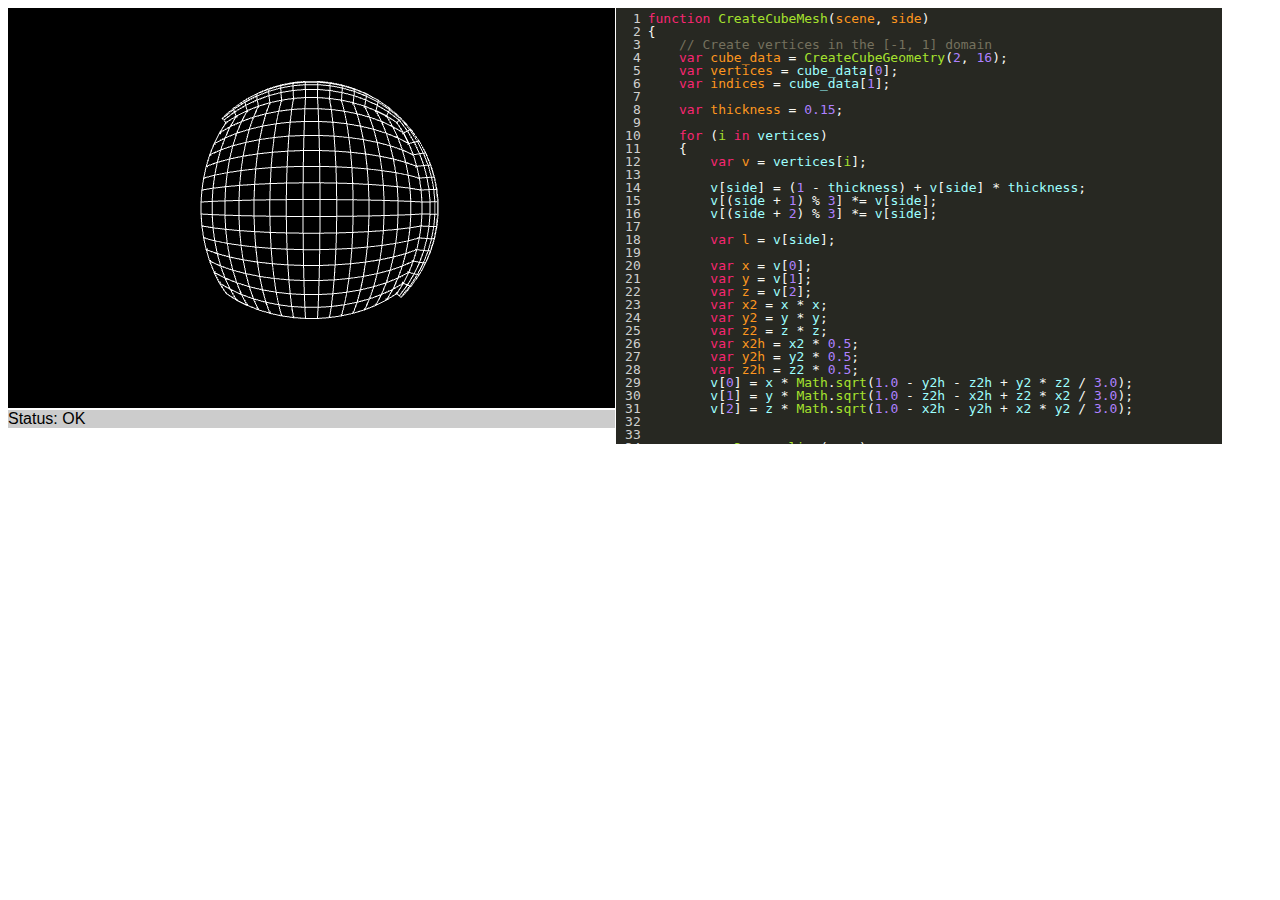
<file: Sandbox/index.html>
<html>
	<body>

 		<link rel="stylesheet" href="Extern/codemirror-3.0/lib/codemirror.css">
 		<link rel="stylesheet" href="Extern/codemirror-3.0/theme/monokai.css">
		<script type="text/javascript" src="Extern/codemirror-3.0/lib/codemirror.js"></script>
		<script type="text/javascript" src="Extern/codemirror-3.0/mode/javascript/javascript.js"></script>

		<script type="text/javascript" src="Extern/gl-matrix-min.js"></script>
		<script type="text/javascript" src="Main.js"></script>

		<div>
			<div id="CanvasHost" style="width:48%; float:left;overflow:hidden; margin-right:1px;">
				<canvas id="MainCanvas" height="400"></canvas>
				<pre id="Status" style="background-color:CCC; margin-top:2px; font-family:Arial;">Status: OK</div>
			</div>

			<div id="CodeEditor" style="width:48%; float:left;">
<textarea id="CodeTextArea">
function CreateCubeMesh(scene, side)
{
	// Create vertices in the [-1, 1] domain
	var cube_data = CreateCubeGeometry(2, 16);
	var vertices = cube_data[0];
	var indices = cube_data[1];
	
	var thickness = 0.15;

	for (i in vertices)
	{
		var v = vertices[i];

		v[side] = (1 - thickness) + v[side] * thickness;
		v[(side + 1) % 3] *= v[side];
		v[(side + 2) % 3] *= v[side];
		
		var l = v[side];
		
		var x = v[0];
		var y = v[1];
		var z = v[2];
		var x2 = x * x;
		var y2 = y * y;
		var z2 = z * z;
		var x2h = x2 * 0.5;
		var y2h = y2 * 0.5;
		var z2h = z2 * 0.5;
		v[0] = x * Math.sqrt(1.0 - y2h - z2h + y2 * z2 / 3.0);
		v[1] = y * Math.sqrt(1.0 - z2h - x2h + z2 * x2 / 3.0);
		v[2] = z * Math.sqrt(1.0 - x2h - y2h + x2 * y2 / 3.0);

				
		vec3.normalize(v, v);
		vec3.scale(v, v, l); 
	}

	scene.AddMesh(vertices, indices);
}

CreateCubeMesh(scene, 0);
CreateCubeMesh(scene, 1);
CreateCubeMesh(scene, 2);
</textarea>
			</div>
		</div>

		<div style="clear:both"></div>

		<script type="text/javascript">
			SetupLiveEditEnvironment("MainCanvas", "CodeTextArea");
		</script>

	</body>
</html>
</file>
<file: Sandbox/Extern/codemirror-3.0/lib/codemirror.css>
/* BASICS */

.CodeMirror {
  /* Set height, width, borders, and global font properties here */
  font-family: monospace;
  height: 300px;
}
.CodeMirror-scroll {
  /* Set scrolling behaviour here */
  overflow: auto;
}

/* PADDING */

.CodeMirror-lines {
  padding: 4px 0; /* Vertical padding around content */
}
.CodeMirror pre {
  padding: 0 4px; /* Horizontal padding of content */
}

.CodeMirror-scrollbar-filler {
  background-color: white; /* The little square between H and V scrollbars */
}

/* GUTTER */

.CodeMirror-gutters {
  border-right: 1px solid #ddd;
  background-color: #f7f7f7;
}
.CodeMirror-linenumbers {}
.CodeMirror-linenumber {
  padding: 0 3px 0 5px;
  min-width: 20px;
  text-align: right;
  color: #999;
}

/* CURSOR */

.CodeMirror pre.CodeMirror-cursor {
  border-left: 1px solid black;
}
/* Shown when moving in bi-directional text */
.CodeMirror pre.CodeMirror-secondarycursor {
  border-left: 1px solid silver;
}
.cm-keymap-fat-cursor pre.CodeMirror-cursor {
  width: auto;
  border: 0;
  background: transparent;
  background: rgba(0, 200, 0, .4);
  filter: progid:DXImageTransform.Microsoft.gradient(startColorstr=#6600c800, endColorstr=#4c00c800);
}
/* Kludge to turn off filter in ie9+, which also accepts rgba */
.cm-keymap-fat-cursor pre.CodeMirror-cursor:not(#nonsense_id) {
  filter: progid:DXImageTransform.Microsoft.gradient(enabled=false);
}
/* Can style cursor different in overwrite (non-insert) mode */
.CodeMirror pre.CodeMirror-cursor.CodeMirror-overwrite {}

/* DEFAULT THEME */

.cm-s-default .cm-keyword {color: #708;}
.cm-s-default .cm-atom {color: #219;}
.cm-s-default .cm-number {color: #164;}
.cm-s-default .cm-def {color: #00f;}
.cm-s-default .cm-variable {color: black;}
.cm-s-default .cm-variable-2 {color: #05a;}
.cm-s-default .cm-variable-3 {color: #085;}
.cm-s-default .cm-property {color: black;}
.cm-s-default .cm-operator {color: black;}
.cm-s-default .cm-comment {color: #a50;}
.cm-s-default .cm-string {color: #a11;}
.cm-s-default .cm-string-2 {color: #f50;}
.cm-s-default .cm-meta {color: #555;}
.cm-s-default .cm-error {color: #f00;}
.cm-s-default .cm-qualifier {color: #555;}
.cm-s-default .cm-builtin {color: #30a;}
.cm-s-default .cm-bracket {color: #997;}
.cm-s-default .cm-tag {color: #170;}
.cm-s-default .cm-attribute {color: #00c;}
.cm-s-default .cm-header {color: blue;}
.cm-s-default .cm-quote {color: #090;}
.cm-s-default .cm-hr {color: #999;}
.cm-s-default .cm-link {color: #00c;}

.cm-negative {color: #d44;}
.cm-positive {color: #292;}
.cm-header, .cm-strong {font-weight: bold;}
.cm-em {font-style: italic;}
.cm-emstrong {font-style: italic; font-weight: bold;}
.cm-link {text-decoration: underline;}

.cm-invalidchar {color: #f00;}

div.CodeMirror span.CodeMirror-matchingbracket {color: #0f0;}
div.CodeMirror span.CodeMirror-nonmatchingbracket {color: #f22;}

/* STOP */

/* The rest of this file contains styles related to the mechanics of
   the editor. You probably shouldn't touch them. */

.CodeMirror {
  line-height: 1;
  position: relative;
  overflow: hidden;
}

.CodeMirror-scroll {
  /* 30px is the magic margin used to hide the element's real scrollbars */
  /* See overflow: hidden in .CodeMirror, and the paddings in .CodeMirror-sizer */
  margin-bottom: -30px; margin-right: -30px;
  padding-bottom: 30px; padding-right: 30px;
  height: 100%;
  outline: none; /* Prevent dragging from highlighting the element */
  position: relative;
}
.CodeMirror-sizer {
  position: relative;
}

/* The fake, visible scrollbars. Used to force redraw during scrolling
   before actuall scrolling happens, thus preventing shaking and
   flickering artifacts. */
.CodeMirror-vscrollbar, .CodeMirror-hscrollbar, .CodeMirror-scrollbar-filler {
  position: absolute;
  z-index: 6;
  display: none;
}
.CodeMirror-vscrollbar {
  right: 0; top: 0;
  overflow-x: hidden;
  overflow-y: scroll;
}
.CodeMirror-hscrollbar {
  bottom: 0; left: 0;
  overflow-y: hidden;
  overflow-x: scroll;
}
.CodeMirror-scrollbar-filler {
  right: 0; bottom: 0;
  z-index: 6;
}

.CodeMirror-gutters {
  position: absolute; left: 0; top: 0;
  height: 100%;
  z-index: 3;
}
.CodeMirror-gutter {
  height: 100%;
  display: inline-block;
  /* Hack to make IE7 behave */
  *zoom:1;
  *display:inline;
}
.CodeMirror-gutter-elt {
  position: absolute;
  cursor: default;
  z-index: 4;
}

.CodeMirror-lines {
  cursor: text;
}
.CodeMirror pre {
  /* Reset some styles that the rest of the page might have set */
  -moz-border-radius: 0; -webkit-border-radius: 0; -o-border-radius: 0; border-radius: 0;
  border-width: 0;
  background: transparent;
  font-family: inherit;
  font-size: inherit;
  margin: 0;
  white-space: pre;
  word-wrap: normal;
  line-height: inherit;
  color: inherit;
  z-index: 2;
  position: relative;
  overflow: visible;
}
.CodeMirror-wrap pre {
  word-wrap: break-word;
  white-space: pre-wrap;
  word-break: normal;
}
.CodeMirror-linebackground {
  position: absolute;
  left: 0; right: 0; top: 0; bottom: 0;
  z-index: 0;
}

.CodeMirror-linewidget {
  position: relative;
  z-index: 2;
}

.CodeMirror-wrap .CodeMirror-scroll {
  overflow-x: hidden;
}

.CodeMirror-measure {
  position: absolute;
  width: 100%; height: 0px;
  overflow: hidden;
  visibility: hidden;
}
.CodeMirror-measure pre { position: static; }

.CodeMirror pre.CodeMirror-cursor {
  position: absolute;
  visibility: hidden;
  border-right: none;
  width: 0;
}
.CodeMirror-focused pre.CodeMirror-cursor {
  visibility: visible;
}

.CodeMirror-selected { background: #d9d9d9; }
.CodeMirror-focused .CodeMirror-selected { background: #d7d4f0; }

.CodeMirror-searching {
  background: #ffa;
  background: rgba(255, 255, 0, .4);
}

/* IE7 hack to prevent it from returning funny offsetTops on the spans */
.CodeMirror span { *vertical-align: text-bottom; }

@media print {
  /* Hide the cursor when printing */
  .CodeMirror pre.CodeMirror-cursor {
    visibility: hidden;
  }
}
</file>
<file: Sandbox/Extern/codemirror-3.0/theme/monokai.css>
/* Based on Sublime Text's Monokai theme */

.cm-s-monokai.CodeMirror {background: #272822; color: #f8f8f2;}
.cm-s-monokai div.CodeMirror-selected {background: #49483E !important;}
.cm-s-monokai .CodeMirror-gutters {background: #272822; border-right: 0px;}
.cm-s-monokai .CodeMirror-linenumber {color: #d0d0d0;}
.cm-s-monokai .CodeMirror-cursor {border-left: 1px solid #f8f8f0 !important;}

.cm-s-monokai span.cm-comment {color: #75715e;}
.cm-s-monokai span.cm-atom {color: #ae81ff;}
.cm-s-monokai span.cm-number {color: #ae81ff;}

.cm-s-monokai span.cm-property, .cm-s-monokai span.cm-attribute {color: #a6e22e;}
.cm-s-monokai span.cm-keyword {color: #f92672;}
.cm-s-monokai span.cm-string {color: #e6db74;}

.cm-s-monokai span.cm-variable {color: #a6e22e;}
.cm-s-monokai span.cm-variable-2 {color: #9effff;}
.cm-s-monokai span.cm-def {color: #fd971f;}
.cm-s-monokai span.cm-error {background: #f92672; color: #f8f8f0;}
.cm-s-monokai span.cm-bracket {color: #f8f8f2;}
.cm-s-monokai span.cm-tag {color: #f92672;}
.cm-s-monokai span.cm-link {color: #ae81ff;}

.cm-s-monokai .CodeMirror-matchingbracket {
  text-decoration: underline;
  color: white !important;
}
</file>
